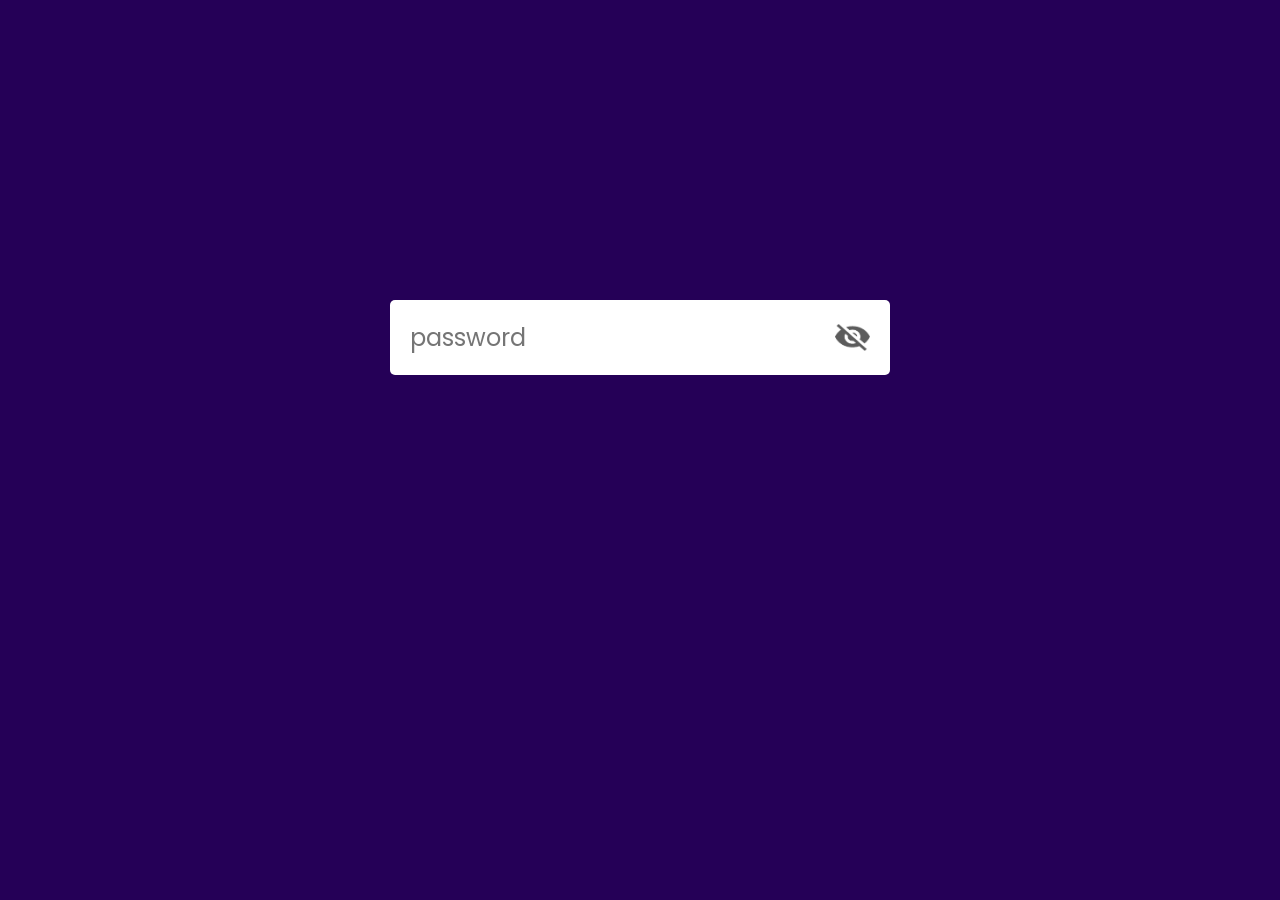
<file: portf/projects/Hide password/index.html>
<!DOCTYPE html>
<html lang="en">
<head>
    <meta charset="UTF-8">
    <meta name="viewport" content="width=device-width, initial-scale=1.0">
    <title>Document</title>
    <link rel="stylesheet" href="style.css">
    <link rel="preconnect" href="https://fonts.googleapis.com">
<link rel="preconnect" href="https://fonts.gstatic.com" crossorigin>
<link href="https://fonts.googleapis.com/css2?family=Poppins:ital,wght@0,100;0,200;0,300;0,400;0,500;0,600;0,700;0,800;0,900;1,100;1,200;1,300;1,400;1,500;1,600;1,700;1,800;1,900&display=swap" rel="stylesheet">
</head>
<body>
    <div class="input-box">
        <input type="password" placeholder="password" id="password">

        <img src="images/eye-close.png" id="eyeicon">
    </div>
<script>
    let eyeicon = document.getElementById("eyeicon");
    let password = document.getElementById("password");

    eyeicon.onclick = function(){
        if(password.type == "password"){
            password.type = "text";
            eyeicon.src = "images/eye-open.png"
        }else{
            password.type = "password"
            eyeicon.src = "images/eye-close.png"
        }
    }
</script>
</body>
</html>
</file>
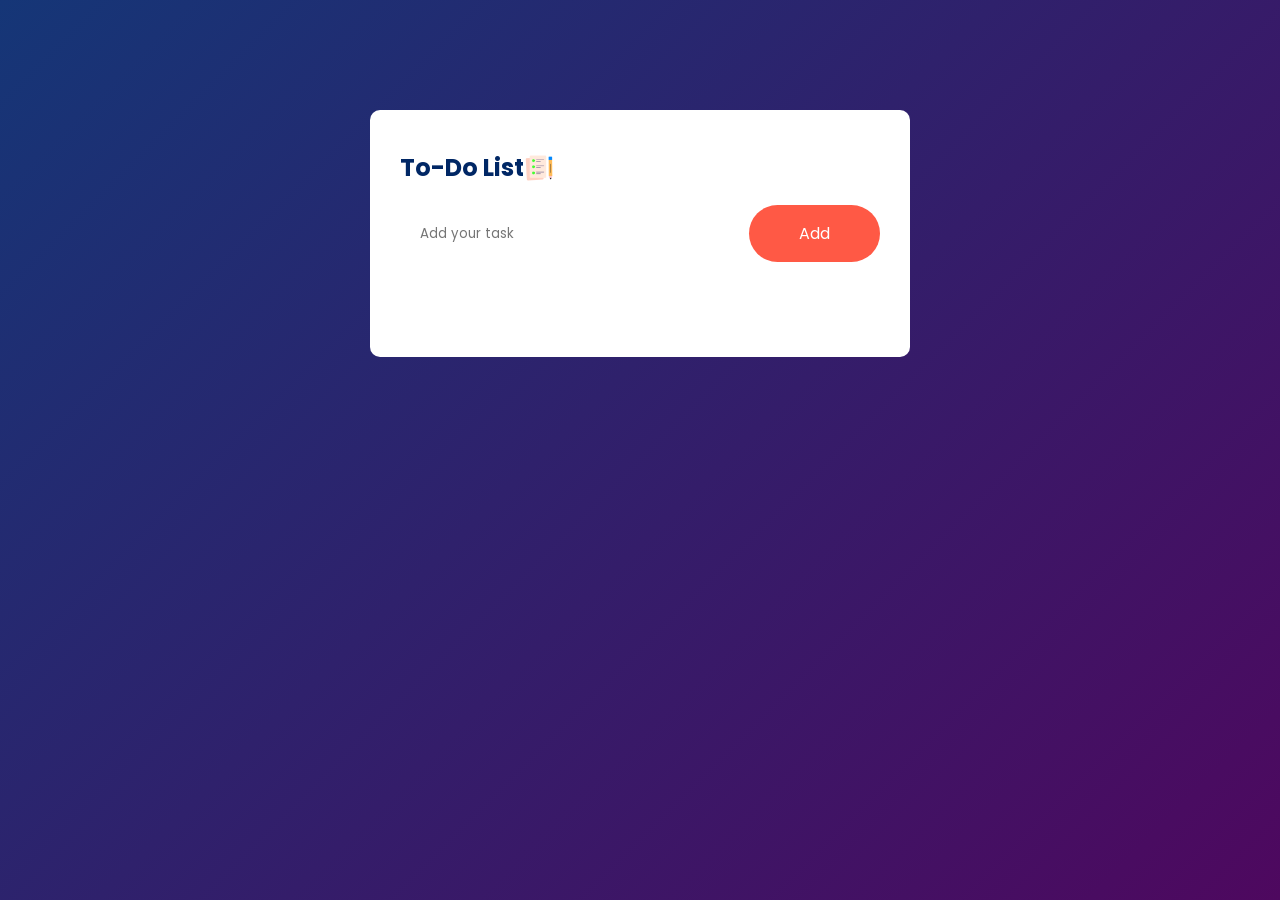
<file: portf/projects/to-do List/index.html>
<!DOCTYPE html>
<html lang="en">

<head>
    <meta charset="UTF-8">
    <meta name="viewport" content="width=device-width, initial-scale=1.0">
    <title>Document</title>
    <link rel="stylesheet" href="style.css">
    <link rel="preconnect" href="https://fonts.googleapis.com">
    <link rel="preconnect" href="https://fonts.gstatic.com" crossorigin>
    <link
        href="https://fonts.googleapis.com/css2?family=Poppins:ital,wght@0,100;0,200;0,300;0,400;0,500;0,600;0,700;0,800;0,900;1,100;1,200;1,300;1,400;1,500;1,600;1,700;1,800;1,900&display=swap"
        rel="stylesheet">
</head>

<body>
    <div class="container">
        <div class="todo-app">
            <h2>To-Do List <img src="images/icon.png" alt=""></h2>
            <div class="row">
                <input type="text" id="input-box" placeholder="Add your task">
                <button onclick="addTask()">Add</button>
            </div>
            <ul id="list-container"></ul>
        </div>
    </div>

    <script>
        const inputBox = document.getElementById("input-box");
        const listContainer = document.getElementById("list-container");
        function addTask() {
            if (inputBox.value === '') {
                alert("You must writing something!");
            }
            else {
                let li = document.createElement("li");
                li.innerHTML = inputBox.value;
                listContainer.appendChild(li)
                let span = document.createElement("span");
                span.innerHTML = "\u00d7 "
                li.appendChild(span);
            }
            inputBox.value = ''
            saveData();
        }

        listContainer.addEventListener("click", function (e) {
            if (e.target.tagName === "LI") {
                e.target.classList.toggle("checked");
                saveData();

            }
            else if (e.target.tagName === "SPAN") {
                e.target.parentElement.remove();
                saveData();
            }
        }, false);

        function saveData() {
            localStorage.setItem("data", listContainer.innerHTML);
        }

        function showTask() {
            const data = localStorage.getItem("data");
            if (data) {
                listContainer.innerHTML = data;
            } else {
                listContainer.innerHTML = '';
            }
        }
        showTask();

    </script>
</body>

</html>
</file>
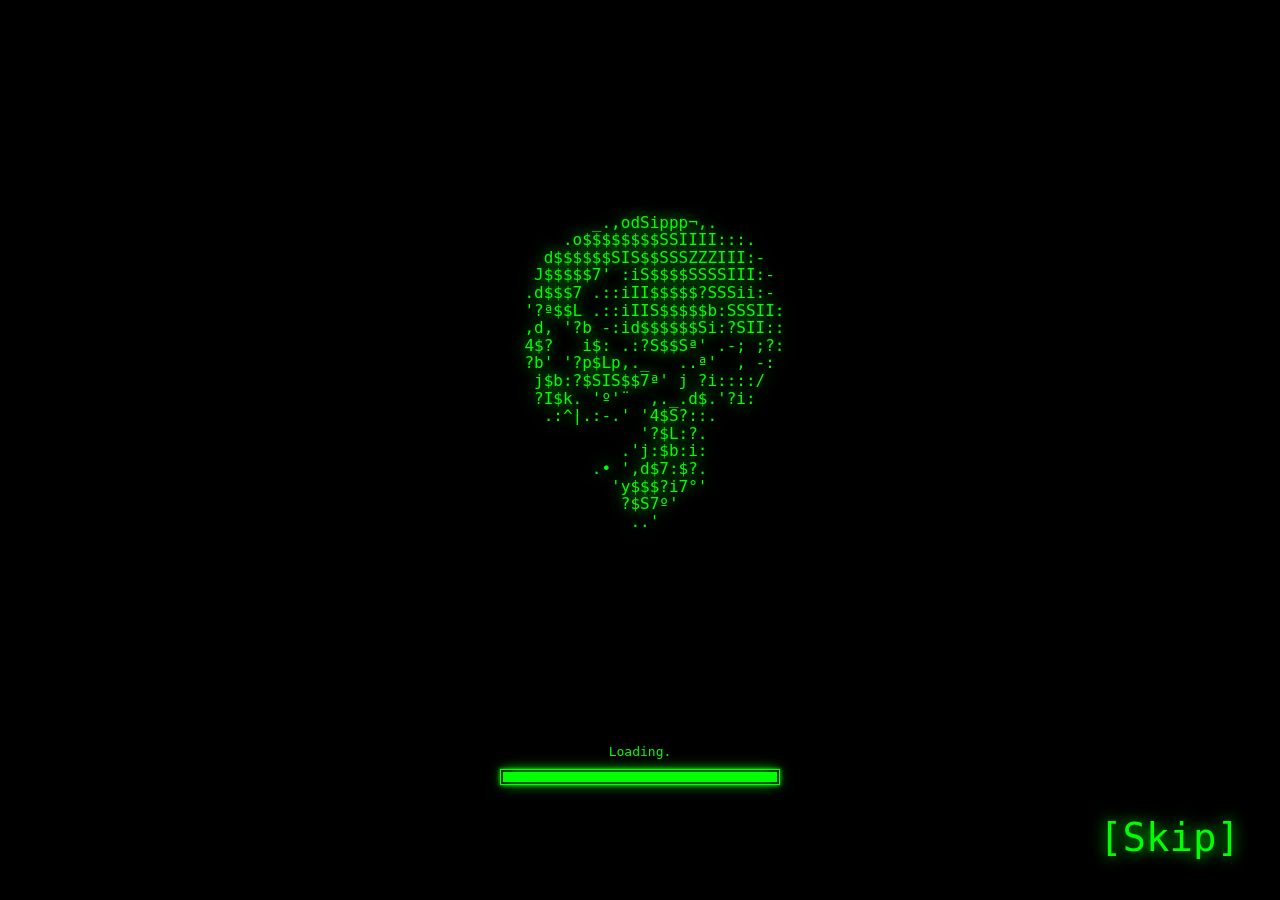
<file: portf/pre-load.html>
<!DOCTYPE html>
<html lang="en">
<head>
    <meta charset="UTF-8">
    <meta name="viewport" content="width=device-width, initial-scale=1.0">
    <title>Portfolio</title>
    <link rel="stylesheet" href="preload.css">
</head>
<body>
    <!-- ASCII ANIMATION -->
    <div class="container">
      <pre id="loader"></pre>
    </div>
    <!-- END -->

      <div id="completeText" hidden>
    Complete
  </div>
    <!-- Loading text -->
    <div class="loading-text">
        <P>Loading<span>.</span></P>
    </div>
    <!-- END -->

    <!-- Loading bar -->
    <div class="bar">
        <div class="fill"></div>
    </div>
    <!-- END -->

    <div class="skipBtn">
      <button>[Skip]</button>
    </div>

    
    <script src="preload.js"></script>
</body>
</html>
</file>
<file: portf/projects/Hide password/style.css>
*{
    margin: 0;
    padding: 0;
    font-family:'Poppins',  sans-serif;
    box-sizing: border-box;
}

body{
    background: #250057;
}

.input-box{
    background: #fff;
    width: 90%;
    max-width: 500px;
    border-radius: 5px;
    padding: 10px 20px;
    margin: 300px auto;
    display: flex;
    align-items: center;

}

.input-box input{
    width: 100%;
    padding: 10px 0;
    border: 0;
    outline: 0;
    font-size: 24px;
    color: #555;
}

.input-box img{
    width: 35px;
    cursor: pointer;
}
</file>
<file: portf/projects/to-do List/style.css>
* {
    margin: 0;
    padding: 0;
    font-family: 'Poppins', sans-serif;
    box-sizing: border-box;
}

.container {
    width: 100%;
    min-height: 100vh;
    background: linear-gradient(135deg, #153677, #4e085f);
    padding: 10px;
}

.todo-app {
    width: 100%;
    max-width: 540px;
    background: #fff;
    margin: 100px auto 20px;
    padding: 40px 30px 70px;
    border-radius: 10px
}

.todo-app h2 {
    color: #002765;
    display: flex;
    align-items: center;
    margin-bottom: 20px;
}

.todo-app img {
    width: 30px;
    margin-right: 10px;
}

.row {
    display: flex;
    align-items: center;
    justify-content: space-between;
    border-radius: 30px;
    padding-left: 20px;
    margin-bottom: 25px;
}

input {
    flex: 1;
    border: none;
    outline: none;
}

button {
    border: none;
    outline: none;
    padding: 16px 50px;
    background: #ff5945;
    color: #fff;
    font-size: 16px;
    cursor: pointer;
    border-radius: 40px;
}

ul li {
    list-style: none;
    font-size: 17px;
    padding: 12px 8px 12px 50px;
    user-select: none;
    cursor: pointer;
    position: relative;
    color: #444547;
}

ul li::before {
    content: '';
    position: absolute;
    height: 28px;
    width: 28px;
    border-radius: 50px;
    background-image: url(images/unchecked.png);
    background-size: cover;
    background-position: center;
    top: 12px;
    left: 8px;
}

ul li.checked {
    color: #555;
    text-decoration: line-through;
}

ul li.checked::before {
    background-image: url(images/checked.png);
}

ul li span {
    position: absolute;
    right: 0;
    top: 5px;
    width: 40px;
    height: 40px;
    font-size: #555;
    line-height: 40px;
    text-align: center;
    border-radius: 50%;
}

ul li span:hover {
    background: #edeef0;
}
</file>
<file: portf/preload.css>
* {
  padding: 0;
  margin: 0;
}

body {
  background: #000;
  color: rgb(0, 255, 0);
  display: flex;
  flex-direction: column;
  align-items: center;
  height: 100vh;
  margin: 0;
  font-family: monospace;
}

/* #region ASCII ART */

.container {
  display: flex;
  justify-content: center;
  align-items: center;
  flex: 1;
  max-width: 250px;
}

pre {
  font-size: 16px;
  line-height: 1.1;
  white-space: pre;
  user-select: none;
  display: flex;
  justify-content: center;
  align-items: center;
  color: rgb(0, 255, 0);
  text-shadow: 0 0 15px #00ff00;
}

/* #endregion */

/* #region Bar */

.bar {
  width: 280px;
  height: 16px;
  border: 1px solid #0f0;
  padding: 2px;
  box-sizing: border-box;
  margin-bottom: 30px;
  box-shadow: 0 0 4px rgb(0, 255, 0);
  animation-delay: 0.5ms;
}

.fill {
  height: 100%;
  width: 0%;
  background: #0f0;
  box-shadow: 0 0 15px rgb(0, 255, 0);
}

@keyframes load {
  0% {
    width: 0%;
  }

  60% {
    width: 70%;
  }

  85% {
    width: 90%;
  }

  100% {
    width: 100%;
  }
}

.loading-text {
  margin-bottom: 10px;
}

#completeText {
  margin-bottom: 10px;
}

/* #endregion */

/* #region skipBtn */
.skipBtn{
    align-self: flex-end;   
    margin-right: 40px;   
    margin-bottom: 40px;
}
.skipBtn button {
  background: #000;
  color: #00ff00;
  border: none;
  font-size: 39px;
  font-family: monospace;
  cursor: pointer;
 text-shadow: 0 0 15px rgb(0, 255, 0);
}

/* #endregion */
</file>
